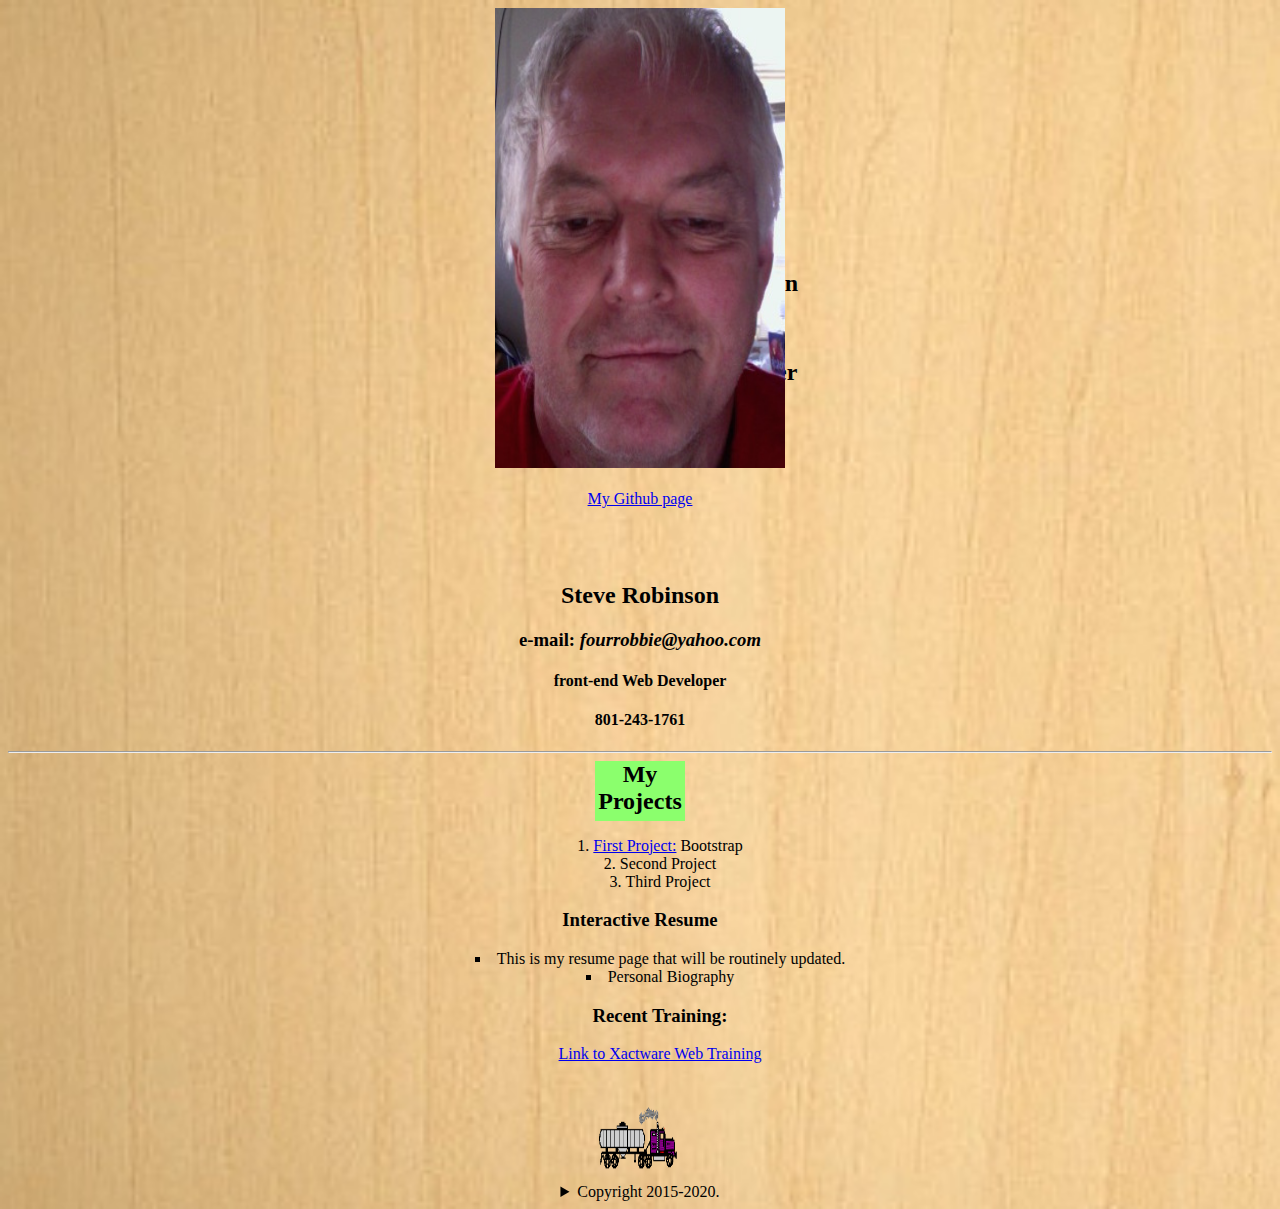
<file: index.html>
<!DOCTYPE html>
<html lang="en">
<head>
    <meta charset="UTF-8">
    <link rel="stylesheet" type="text/css" href="style.css">
    <title>Steve Robinson</title>
    <style>

    </style>
</head>

<body>
<div>
  <img id="peekaboo1" src="images/Photo1.jpg" alt="Picture of Steve Robinson">
</div>
<br>

<a href="https://github.com/fourrobbie">My Github page</a>
<br>
<br>
<br>
<div id="hidden">
  <h2>Steve Robinson</h2>
    <h3>Front End</h3>
  <h2 >Web Developer</h2>

  <h3> 801-243-1761</h3>
</div>
<br>
  <h2>Steve Robinson</h2>
  <h3>e-mail: <i>fourrobbie@yahoo.com</i></h3>
  <h4>front-end Web Developer</h4>
  <h4>801-243-1761</h4>
<hr>
<div id="myDiv">
    <h2 id="peekaboo2">My Projects</h2>
    <ol>
        <li><a href="basic%20template.html">First Project:</a> Bootstrap</li>
        <li>Second Project</li>
        <li>Third Project</li>
    </ol>

    <h3>Interactive Resume</h3>
    <ul style="list-style-type: square">
        <li>This is my resume page that will be routinely updated.</li>
        <li>Personal Biography</li>

        <h3>Recent Training:</h3>

      <p> <a href="http://mlatc.edu/programs/computersystems/web-programming-development/">Link to Xactware Web
          Training</a></p>
    </ul>

    <img src="images/animated_purple_tanker_truck.gif" alt="truck" style="width:100px;height:100px;">
</div>


<details>
    <summary>Copyright 2015-2020.</summary>
    <p> - by fourrobbie@yahoo.com  All Rights Reserved.</p>
    <p>All content and graphics on this web site are the property of the Steve Robinson Data.</p>
</details>
</body>

</html>
</file>
<file: style.css>
body{
    background-color: rgb(245, 222, 179);
    background-image: url("images/001-wood-melamine-subttle-pattern-background-pat.jpg");
    background-repeat: no-repeat;
    background-size: cover;
    text-align: center;
    list-style-position: inside;
}

#peekaboo1 {
    width: 290px;
    height: 460px;
    background-color: #8bff6d;
    position: relative;
    -webkit-animation-name: example; /* Chrome, Safari, Opera */
-webkit-animation-duration: 12s; /* Chrome, Safari, Opera */
-webkit-animation-delay: 2s; /* Chrome, Safari, Opera */
animation-name: example;
animation-duration: 12s;
animation-delay: 2s;
}

#peekaboo2  {

    width: 90px;
    height: 60px;
    background-color: #8bff6d;
    position: relative;
    margin: auto;
    -webkit-animation-name: example; /* Chrome, Safari, Opera */
    -webkit-animation-duration: 12s; /* Chrome, Safari, Opera */
    -webkit-animation-delay: 2s; /* Chrome, Safari, Opera */
    animation-name: example;
    animation-duration: 12s;
    animation-delay: 2s;
}


@-webkit-keyframes example {
    0%   {background-color: #ff0c11; left:0; top:0;}
    25%  {background-color:yellow; left:400px; top:0;}
    50%  {background-color:blue; left:400px; top:400px;}
    75%  {background-color:green; left:0; top:400px;}
    100% {background-color:red; left:0; top:0;}
}

/* Standard syntax */
@keyframes example {
    0%   {background-color:red; left:0; top:0;}
    25%  {background-color:yellow; left:400px; top:0;}
    50%  {background-color:blue; left:400px; top:400px;}
    75%  {background-color:green; left:0; top:400px;}
    100% {background-color:red; left:0; top:0;}
}


#hidden {
    position: absolute;
    left: 640px;
    top: 250px;
    z-index: -1;
}
</file>
